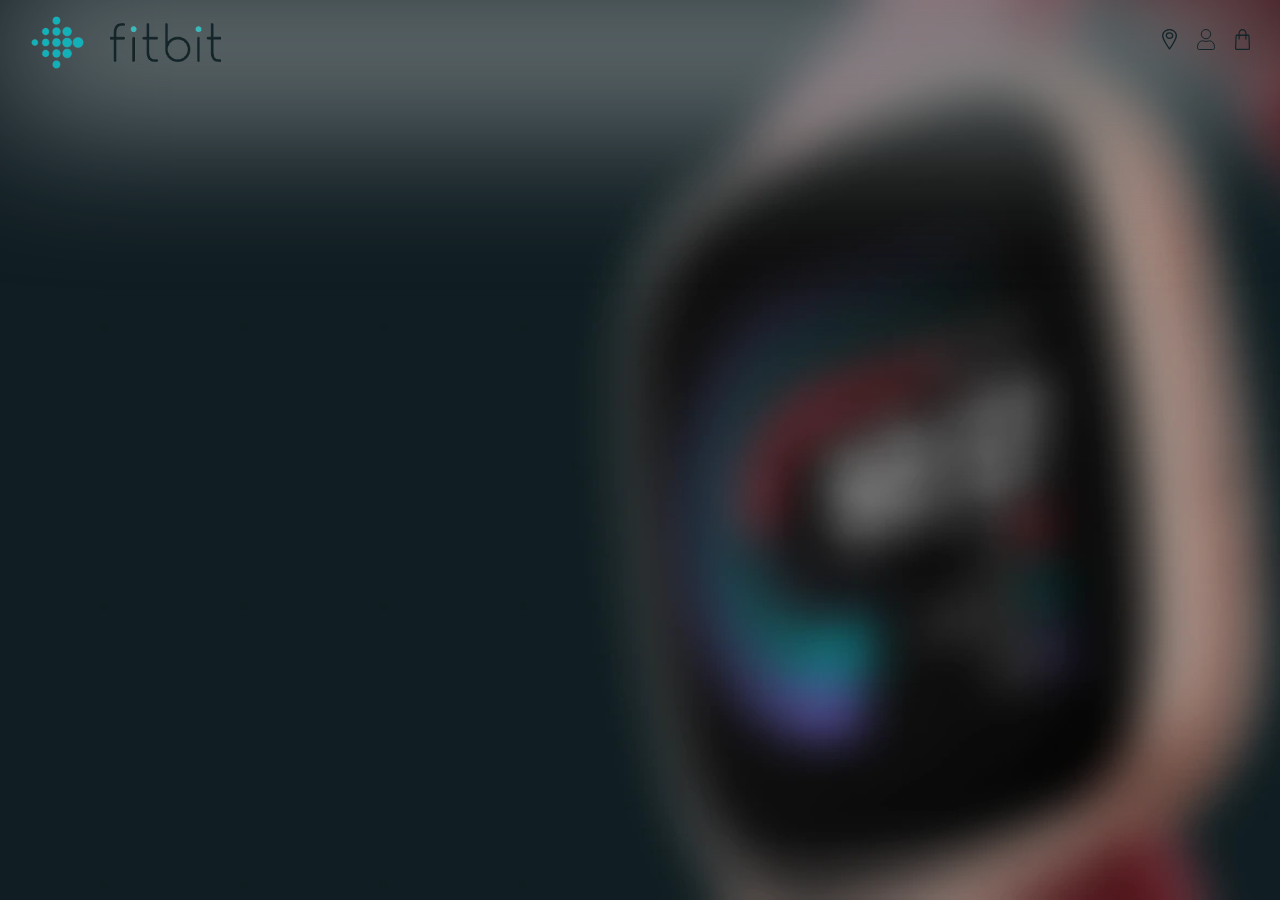
<file: index.html>
<!DOCTYPE html>
<html lang="en">

<head>
	<meta charset="UTF-8">
	<meta name="viewport" content="width=device-width, initial-scale=1.0">

	<link rel="apple-touch-icon" sizes="180x180" href="./imgs/favicon/apple-touch-icon.png">
	<link rel="icon" type="image/png" sizes="32x32" href="./imgs//favicon/favicon-32x32.png">
	<link rel="icon" type="image/png" sizes="16x16" href="./imgs/favicon/favicon-16x16.png">
	<link rel="manifest" href="./imgs/favicon/site.webmanifest">

	<link rel="stylesheet" href="./styles/general.css">
	<link rel="stylesheet" href="./styles/home.css">
	<link rel="stylesheet" href="https://cdn.jsdelivr.net/npm/swiper@11/swiper-bundle.min.css" />
	<link rel="stylesheet" href="./styles/loading.css">
	<link rel="stylesheet" href="./styles/prizes.css">
	<link rel="stylesheet" href="./styles/popup.css">
	<link rel="stylesheet" href="./styles/anim.css">

	<script src="https://cdn.jsdelivr.net/npm/swiper@11/swiper-bundle.min.js" defer></script>
	<script src="./js/script.js" defer></script>
	<title>FitBit</title>
</head>

<body>
	<div class="wrapper">
		<picture>
			<source srcset="./imgs/optimized/bcg360.webp" type="image/webp" media="(max-width: 570px)">
			<source srcset="./imgs/optimized/bcg1440.webp" type="image/webp" media="(max-width: 1440px)">
			<source srcset="./imgs/optimized/bcg1920.webp" type="image/webp" media="(min-width: 1440px)">
			<img src="./imgs/non-optimized/bcg1440.png" alt="bgc-image">
		</picture>

		<div class="wrapper__content">
			<header class="header">
				<div class="header__body __container">
					<div class="logo">
						<picture>
							<source srcset="./imgs/optimized/logo_mb.webp" type="image/webp" media="(max-width: 1024px)">
							<source srcset="./imgs/optimized/logo_pc.webp" type="image/webp" media="(min-width: 1024px)">
							<img src="./imgs/non-optimized/logo_mb.png" alt="logo">
						</picture>

						<picture>
							<source srcset="./imgs/optimized/brandname_mb.webp" type="image/webp" media="(max-width: 1024px)">
							<source srcset="./imgs/optimized/brandname_pc.webp" type="image/webp" media="(min-width: 1024px)">
							<img src="./imgs/non-optimized/brandname_mb.png" alt="brandname">
						</picture>
					</div>

					<nav class="header__nav">
						<ul class="nav-list">
							<li class="nav-list__item">
								<a href="#"><img src="./imgs/svgs/location.svg" alt="location-svg"></a>
							</li>
							<li class="nav-list__item">
								<a href="#"><img src="./imgs/svgs/user.svg" alt="user-svg"></a>
							</li>
							<li class="nav-list__item">
								<a href="#"><img src="./imgs/svgs/basket.svg" alt="basket-svg"></a>
							</li>
						</ul>
					</nav>
				</div>

			</header>


			<main class="main">
				<div class="home __container">
					<div class="home__description delay-container">
						<div class="description-text">
							<h1 class="slide-left-anim" style="--anim-order: 1;">Congratulations!</h1>
							<div class="description-text__subtitle slide-left-anim" style="--anim-order: 2;">
								You may take part in the Maxi-Cosi promotion!
							</div>
							<p class="description__text slide-left-anim" style="--anim-order: 3;">
								Celebrate Mother's Day with Maxi-Cosi! The company announces the sale
								of 300 units of Pebble 360 baby car seats for only 2 euros!
							</p>
						</div>
						<div class="description-slider fade-out-anim" style="--anim-order: 4;">
							<div class="swiper fullsize-swiper">
								<div class="swiper-wrapper">
									<div class="swiper-slide">
										<picture>
											<source srcset="./imgs/optimized/apple-watch-pink-pc.webp" type="image/webp"
												media="(min-width: 1024px)">
											<source srcset="./imgs/optimized/apple-watch-pink-mb.webp" type="image/webp"
												media="(max-width: 1024px)">
											<img src="./imgs/optimized/apple-watch-pink-mb.webp" alt="apple-watch-pink-img">
										</picture>
									</div>
									<div class="swiper-slide">
										<img src="./imgs/optimized/apple-watch-red-mb.webp" alt="apple-watch-red-img">
									</div>
									<div class="swiper-slide">
										<img src="./imgs/optimized/apple-watch-black-mb.webp" alt="apple-watch-black-img">
									</div>
									<div class="swiper-slide">
										<img src="./imgs/optimized/apple-watch-blue-mb.webp" alt="apple-watch-blue-img">
									</div>
								</div>
							</div>
							<div class="swiper mini-swiper">
								<div class="swiper-wrapper">
									<div class="swiper-slide">
										<img src="./imgs/optimized/apple-watch-pink-mb.webp" alt="apple-watch-pink-img">
									</div>
									<div class="swiper-slide">
										<img src="./imgs/optimized/apple-watch-red-mb.webp" alt="apple-watch-red-img">
									</div>
									<div class="swiper-slide">
										<img src="./imgs/optimized/apple-watch-black-mb.webp" alt="apple-watch-black-img">
									</div>
									<div class="swiper-slide">
										<img src="./imgs/optimized/apple-watch-blue-mb.webp" alt="apple-watch-blue-img">
									</div>
								</div>
							</div>
						</div>

					</div>

					<div class="home__question question-section">
						<div class="question-section__text">
							<p class="slide-left-anim" style="--anim-order: 5;">In order to get a promotional</p>
							<p class="slide-left-anim" style="--anim-order: 6;">
								Maxi-Cosi Pebble 360, please complete the survey for confirming that you are a real person.
							</p>
							<p class="slide-left-anim" style="--anim-order: 7;">Please hurry up, because the number of items on
								offer is limited!</p>
						</div>

						<div class="question-section__question slide-left-anim" style="--anim-order: 8;">
							<p>Question 1 of 3.</p>
							<p class="highlighted">Have you ever used a Maxi-Cosi products?</p>
						</div>

						<div class="question-section__buttons">
							<div class="scale-anim" style="--anim-order: 9;">
								<button class="question-button-left" type="button">YES</button>
							</div>
							<div class="scale-anim" style="--anim-order: 10;">
								<button class="question-button-right" type="button">no</button>
							</div>
						</div>
					</div>

				</div>


				<template id="loader">
					<div class="loading __container fade-out-anim" style="--anim-order: 1;">
						<h2 class="loading__title slide-left-anim" style="--anim-order: 3;">
							Ihre Antworten werden überprüft
						</h2>

						<div class="loading__paragraphs slide-left-anim" style="--anim-order: 4;">
							<p>Sie haben 3/3 der Fragen beantwortet!</p>
							<p>Es gibt keine vorläufigen Erhebungen über Ihr IP</p>
							<p>Geschenke werden geladen.</p>
						</div>

						<img class="loading__loader-img" src="./imgs/optimized/loader.webp" alt="loader-img">

						<p class="highlighted slide-left-anim" style="--anim-order: 4;">Laden...</p>
					</div>
				</template>

				<template id="choise-popup">
					<div class="popup fade-out-anim" style="--anim-order: 1;">
						<div class="popup__body choise-popup">
							<picture>
								<source srcset="./imgs/optimized/box_pc.webp" type="image/webp" media="(min-width: 768px)">
								<source srcset="./imgs/optimized/box_mb.webp" type="image/webp" media="(max-width: 768px)">
								<img class="choise-popup__gift-box fade-out-anim" style="--anim-order: 1;"
									src="./imgs/non-optimized/box_mb.png" alt="box-img">
							</picture>

							<div class="choise-popup__title slide-left-anim" style="--anim-order: 2;">
								<p class="highlighted">
									Herzlichen Glückwunsch, <br>
									Sie haben erfolgreich überprüft, dass Sie eine echte Person sind.
								</p>
							</div>

							<p class="slide-left-anim" style="--anim-order: 3;">Hoje, 13 de junho, tem a oportunidade de obter
								uma mala Samsonite.</p>
							<p class="slide-left-anim" style="--anim-order: 4;">Tudo o que precisa é de escolher a caixa de
								oferta certa.</p>
							<p class="slide-left-anim" style="--anim-order: 5;">Tens 3 tentativas, boa sorte!</p>

							<button style="--anim-order: 6;" type="button" class="button scale-anim">ok</button>
						</div>

					</div>
				</template>

				<template id="prizes-grid">
					<div class="prizes-grid __container"></div>
				</template>

				<template id="prize-item">
					<div class="prize-item">
						<img class="prize-item__top" src="./imgs/optimized/box-2.webp" alt="box-1-img">
						<img class="prize-item__box" src="./imgs/optimized/box-1.webp" alt="box-2-img">
					</div>
				</template>

				<template id="error-popup">
					<div class="popup fade-out-anim" style="--anim-order: 1;">
						<div class="popup__body error-popup">
							<h1 class="slide-left-anim" style="--anim-order: 2;">OHHH...</h1>
							<p class="slide-left-anim" style="--anim-order: 3;">
								Tut mir leid, aber dieses Geschenk ist leer! Du
								hast (2) weitere Versuche. Viel Glück!
							</p>
							<button type="button" class="button scale-anim" style="--anim-order: 4;">ok</button>

						</div>

					</div>
				</template>

				<template id="congrats-popup">
					<div class="popup fade-out-anim" style="--anim-order: 1;">
						<div class="popup__body congrats-popup">
							<img src="./imgs/optimized/apple-watch-blue-mb.webp" alt="apple-watch-blue-img"
								class="fade-out-anim" style="--anim-order: 2;">
							<h3 class="slide-left-anim" style="--anim-order: 2;">Congratulations! You won!</h3>
							<p class="highlighted slide-left-anim" style="--anim-order: 3;">
								You won baby car seat Maxi-Cosi
								Pebble 360!
							</p>
							<ol>
								<li class="slide-left-anim" style="--anim-order: 4;">1. Click "OK" below in order to go to the
									shipping checkout page.</li>
								<li class="slide-left-anim" style="--anim-order: 5;">2. Fill out the form and pay for order to
									receive Maxi-Cosi Pebble 360.</li>
								<li class="slide-left-anim" style="--anim-order: 6;">3. The package will be delivered within 5-7
									days.</li>
							</ol>
							<button type="button" class="button scale-anim" style="--anim-order: 7;">ok</button>
						</div>
					</div>
				</template>

			</main>

		</div>

	</div>

</body>

</html>
</file>
<file: styles/home.css>
.home {
	display: flex;
	flex-direction: column;
	gap: clamp(22.5px, calc(22px + 3.04vw), 70px);
}

.home__description {
	display: flex;
	align-items: center;
	justify-content: space-around;
	gap: 20px;
}

@media (max-width: 768px) {
	.home__description {
		flex-direction: column;
	}
}

.description-text,
.description-slider {
	flex: 1 1 50%;
}

@media (min-width: 500px) {
	.description-slider {
		padding-right: 20px;
	}
}

.description-text {
	max-width: 700px;
}

.description-text p {
	margin-top: clamp(12px, calc(45.7px + 1.79vw), 40px);
}

.description-text__subtitle {
	margin-top: clamp(24px, calc(12.6px + 1.03vw), 40px);
}

/* Sliders */
.description-slider {
	display: flex;
	justify-content: flex-end;
	gap: clamp(32px, calc(11.6px + 2.76vw), 75px);
}

.fullsize-swiper,
.mini-swiper {
	margin: 0;
}

.description-slider .swiper {
	height: clamp(240px, clamp(15rem, calc(142px + 16.67vw), 31.25rem), 500px);
}

.swiper-slide img {
	width: 100%;
	height: 100%;
	object-fit: contain;
}

/* Question section */
.question-section__question {
	display: flex;
	flex-wrap: wrap;
	gap: 10px;
	margin-top: clamp(15px, calc(24.2px + 1.22vw), 34px);
}

.question-section__buttons {
	margin-top: clamp(17px, calc(17.4px + 0.64vw), 27px);

	width: 100%;
	display: flex;
	justify-content: center;
	--gap: 30px;
}

.question-section__buttons>* {
	flex: 0 0 calc(50%);
	display: flex;
}

.question-button-left,
.question-button-right {
	flex: 1 1 auto;
	padding: 14px;
	background-color: var(--accent-color-primary);
	text-transform: uppercase;
	color: var(--text-color-secondary);
	font-weight: bold;

	transition: all 0.15s ease-in;
}

.question-button-left {
	border-top-left-radius: var(--btn-border-radius);
	border-bottom-left-radius: var(--btn-border-radius);
	clip-path: polygon(0 0, 100% 0%, calc(100% - 100px) 100%, 0% 100%);
	margin: 0 calc(var(--gap) * -1) 0 0;
}

.question-button-right {
	border-top-right-radius: var(--btn-border-radius);
	border-bottom-right-radius: var(--btn-border-radius);
	clip-path: polygon(100px 0, 100% 0%, 100% 100%, 0 100%);
	margin: 0 0 0 calc(var(--gap) * -1);
}

@media (hover: hover) {
	.question-section__buttons button:hover {
		color: var(--accent-color-primary);
		background-color: var(--text-color-primary);
	}

	.question-button-left:hover {
		transform: scale(1.05) translateX(10px) !important;
		transition: transform 0.3s ease;
	}

	.question-button-right:hover {
		transform: scale(1.05) translateX(-10px) !important;
	}
}

@media (max-width: 768px) {
	.question-button-left {
		clip-path: polygon(0 0, 100% 0%, calc(100% - 70px) 100%, 0% 100%);
	}

	.question-button-right {
		clip-path: polygon(70px 0, 100% 0%, 100% 100%, 0 100%);
	}
}

@media (max-width: 450px) {
	.question-section__buttons {
		flex-direction: column;
	}

	.question-section__buttons button {
		flex: 1 1 auto;
	}

	.question-button-left {
		clip-path: polygon(0 0, 100% 0%, 0 100%, 0% 100%);
		border-top-left-radius: 30px;
		border-bottom-left-radius: 0;
		text-align: left;
		padding: 25px 14px 40px 40px;
		margin: 0 0 calc(var(--gap) * -1.25) 0;
	}

	.question-button-right {
		clip-path: polygon(100% 0, 100% 0%, 100% 100%, 0 100%);
		border-top-right-radius: 0;
		border-bottom-right-radius: 30px;
		text-align: right;
		padding: 40px 40px 25px 14px;
		margin: calc(var(--gap) * -1.25) 0 0 0;
	}
}
</file>
<file: styles/loading.css>
.loading {
	width: 100%;
	height: 100%;
	display: flex;
	flex-direction: column;
	justify-content: center;
	align-items: center;

	gap: clamp(21px, calc(20.5px + 2.37vw), 58px);
}

.loading__paragraphs,
.loading__title {
	text-align: center;
}

.loading__paragraphs p:not(:last-child) {
	margin-bottom: clamp(10px, calc(31px + 0.96vw), 25px);
}

@keyframes loading {
	from {
		transform: rotate(0);
	}

	to {
		transform: rotate(360deg);
	}
}

.loading__loader-img {
	margin: clamp(35px, calc(8.4px + 1.28vw), 55px) 0;

	animation: loading 7s linear infinite;
}
</file>
<file: styles/prizes.css>
.prizes-grid {
	display: grid;
	grid-template-columns: repeat(4, 1fr);
	justify-items: center;
	column-gap: clamp(26px, calc(-7.2px + 9.23vw), 170px);
	row-gap: clamp(36.8px, calc(17.76px + 5.28vw), 100px);
}

@media (max-width: 740px) {
	.prizes-grid {
		grid-template-columns: repeat(3, 1fr);
	}
}

@media (max-width: 360px) {
	.prizes-grid {
		column-gap: clamp(7px, calc(3vw + 2px), 15px);
	}
}

.prize-item {
	width: clamp(89px, calc(72.8px + 5.06vw), 170px);
	aspect-ratio: 170 / 189;

	position: relative;
}

@media (min-width: 1024px) {
	.prize-item {
		width: 170px;
	}
}

.prize-item img {
	position: absolute;
	left: 0;

	max-width: 100%;
	object-fit: contain;
}

.prize-item__box {
	bottom: 0;
	z-index: 12;
}

.prize-item__top {
	top: 16%;
	/* 16% = closed, 0 = opened */
	z-index: 13;

	transition: all 0.3s ease;
}

.prize-item.open .prize-item__top {
	top: 0;
}
</file>
<file: styles/popup.css>
.popup {
	position: fixed;
	top: 0;
	left: 0;

	height: 100vh;
	height: 100dvh;
	width: 100%;
	background-color: var(--popup-background-color);

	display: flex;
	flex-direction: column;
	justify-content: center;
	align-items: center;
}

.popup__body {
	text-align: center;
	padding: 15px;
}

/* Choise Popup */
.choise-popup>*:not(:first-child) {
	margin-top: clamp(24px, calc(11.9px + 0.71vw), 35px);
}

.choise-popup__gift-box {
	width: clamp(122px, calc(30.9px + 10.9vw), 292px);
}

/* Error popup */
.error-popup {
	min-height: 40vh;
	display: flex;
	flex-direction: column;
	justify-content: space-between;
	align-items: center;
	gap: 10px;
}

/* Congrats popup */
.congrats-popup {
	display: flex;
	flex-direction: column;
	justify-content: center;
	align-items: center;
	gap: clamp(16px, calc(12.8px + 0.9vw), 30px);
}

.congrats-popup h3,
.congrats-popup button {
	margin-top: clamp(5px, calc(1.6px + 0.96vw), 20px);
}
</file>
<file: styles/anim.css>
:root {
	--anim-delay-time: 150ms;
	--anim-duration-short: 0.3s;
	--anim-duration-long: 1s;
}

@keyframes slide-left-anim {
	from {
		transform: translateX(-50%);
		opacity: 0;
	}

	to {
		transform: translateX(0%);
		opacity: 1;
	}
}

.slide-left-anim {
	transform: translateX(-50%);
	opacity: 0;

	animation-name: slide-left-anim;
	animation-duration: var(--anim-duration-short);
	animation-delay: calc(var(--anim-order) * var(--anim-delay-time));
	animation-fill-mode: forwards;
	animation-timing-function: ease;
}

@keyframes fade-out-anim {
	from {
		opacity: 0;
	}

	to {
		opacity: 1;
	}
}

.fade-out-anim {
	opacity: 0;

	animation-name: fade-out-anim;
	animation-duration: var(--anim-duration-long);
	animation-delay: calc(var(--anim-order) * var(--anim-delay-time));
	animation-fill-mode: forwards;
	animation-timing-function: ease;
}

@keyframes scale-anim {
	0% {
		opacity: 0;
		transform: scale(0);
	}

	60% {
		transform: scale(1.05);
	}

	100% {
		opacity: 1;
		transform: scale(1);
	}
}

.scale-anim {
	opacity: 0;
	transform: scale(0);

	animation-name: scale-anim;
	animation-duration: var(--anim-duration-short);
	animation-delay: calc(var(--anim-order) * var(--anim-delay-time));
	animation-fill-mode: forwards;
	animation-timing-function: ease;
}

@keyframes fade-in-anim {
	from {
		opacity: 1;
		transform: translate(0, 0);
	}

	to {
		transform: translate(0, 0);
		opacity: 0;
	}
}

/* Aditional class "once" disable block's repeat animation
 when .wrapper gots .close-anim */
.wrapper.close-anim .scale-anim:not(.once),
.wrapper.close-anim .fade-out-anim:not(.once),
.wrapper.close-anim .slide-left-anim:not(.once) {
	animation-name: fade-in-anim;
	animation-duration: 0.1s;
	animation-delay: 0s;
	animation-fill-mode: forwards;
	animation-timing-function: ease-out;
}
</file>
<file: styles/general.css>
@import url(reset.css);
@import url(https://fonts.googleapis.com/css?family=Nunito+Sans:regular,700);
@import url(header.css);

:root {
	--text-color-primary: #F4F4F4;
	--text-color-secondary: #132429;
	--accent-color-primary: #12B0B9;
	--accent-color-secondary: #F4F4F4;
	--popup-background-color: rgba(0, 0, 0, 0.6);
	--btn-border-radius: 59px;
}

body,
html {
	font-family: 'Nunito Sans', sans-serif;
	font-size: 16px;
	color: var(--text-color-primary);
}

.wrapper {
	min-height: 100vh;
	min-height: 100dvh;
	max-width: 100%;
	overflow: clip;

	display: flex;
	flex-direction: column;

	position: relative;
}

.wrapper__content {
	flex: 1 1 auto;
	display: flex;
	flex-direction: column;
	z-index: 10;

	padding-bottom: 60px;
}

.wrapper__content .main {
	flex: 1 1 auto;
}

.wrapper>picture img {
	position: fixed;
	top: 0;
	left: 0;
	height: 100%;
	width: 100%;
	object-fit: cover;
	z-index: 1;
}

[class*="__container"] {
	max-width: 1710px;
	padding: 0 15px;
	margin: 0 auto;
}

h1 {
	/* diapason: 36-64px */
	font-size: clamp(2.25rem, calc(1.85rem + 1.79vw), 4rem);
	font-weight: bold;
}

h2 {
	/* diapason: 24-48px */
	font-size: clamp(1.5rem, calc(1.15rem + 1.54vw), 3rem);
	line-height: 135%;
	font-weight: bold;
}

h3 {
	/* diapason: 20-40px */
	font-size: clamp(1.25rem, calc(0.96rem + 1.28vw), 2.5rem);
	line-height: 135%;
	font-weight: bold;
}

p {
	/* diapason: 14-16px */
	font-size: clamp(0.88rem, calc(0.85rem + 0.13vw), 1rem);
	line-height: 1.5;
}

p.highlighted {
	/* diapason: 16-20px */
	font-size: clamp(1rem, calc(0.94rem + 0.26vw), 1.25rem);
	font-weight: 600;
	line-height: 135%;
}

ul li,
ol li {
	/* diapason: 14-24px */
	font-size: clamp(0.88rem, calc(0.73rem + 0.64vw), 1.5rem);
	line-height: 1.4;
}

.button {
	background-color: var(--accent-color-primary);
	color: var(--text-color-secondary);
	font-weight: 700;
	border-radius: var(--btn-border-radius);
	text-transform: uppercase;
	padding: 15px 35px;
}
</file>
